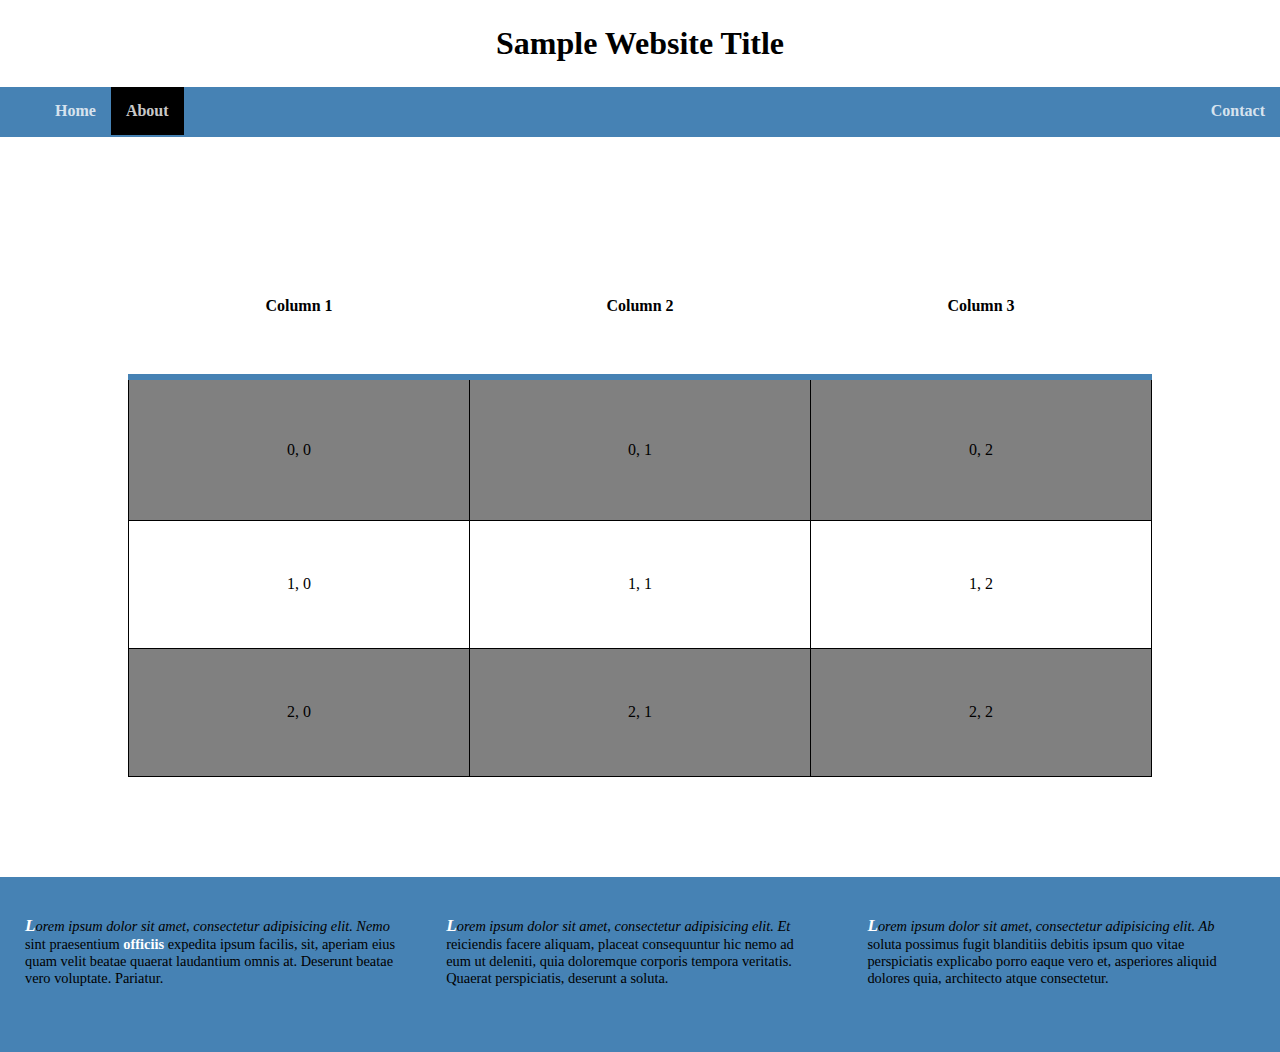
<file: about.html>
<!DOCTYPE html>
<html lang="en" dir="ltr">
  <head>
    <meta charset="utf-8">
    <title>Review HTML/CSS - About</title>

    <!-- Attach CSS here -->
    <link rel="stylesheet" href="./css/main.css">
    <link rel="stylesheet" href="./css/about.css">
  </head>
  <body>
    <header>
      <h1>Sample Website Title</h1>
      <nav>
        <ul>
          <li><a href="./index.html">Home</a></li>
          <li id="active"><a href="./about.html">About</a></li>
          <li class="pull-right"><a href="#">Contact</a></li>
        </ul>
      </nav>
    </header>
    <main>
      <table>
        <tr>
          <th>Column 1</th>
          <th>Column 2</th>
          <th>Column 3</th>
        </tr>
        <tr>
          <td>0, 0</td>
          <td>0, 1</td>
          <td>0, 2</td>
        </tr>
        <tr>
          <td>1, 0</td>
          <td>1, 1</td>
          <td>1, 2</td>
        </tr>
        <tr>
          <td>2, 0</td>
          <td>2, 1</td>
          <td>2, 2</td>
        </tr>
      </table>
    </main>
    <footer>
      <p>Lorem ipsum dolor sit amet, consectetur adipisicing elit. Nemo sint praesentium <span class="bold-text">officiis</span> expedita ipsum facilis, sit, aperiam eius quam velit beatae quaerat laudantium omnis at. Deserunt beatae vero voluptate. Pariatur.</p>
      <p>Lorem ipsum dolor sit amet, consectetur adipisicing elit. Et reiciendis facere aliquam, placeat consequuntur hic nemo ad eum ut deleniti, quia doloremque corporis tempora veritatis. Quaerat perspiciatis, deserunt a soluta.</p>
      <p>Lorem ipsum dolor sit amet, consectetur adipisicing elit. Ab soluta possimus fugit blanditiis debitis ipsum quo vitae perspiciatis explicabo porro eaque vero et, asperiores aliquid dolores quia, architecto atque consectetur.</p>
    </footer>
  </body>
</html>
</file>
<file: css/main.css>
body {
  margin: 0px;
}

/* TODO: add padding to top of sticky header */

header {
  position: sticky;
  top: 0;
  background-color: white;
  z-index: 100;
}

h1 {
  text-align: center;
  margin: 25px;
}

nav {
  width: 100%;
  height: 50px;
  background-color: steelblue;
  margin-bottom: 100px;

}

ul {
  height: 50px;
  list-style-type: none;

}

li {
  float: left;

}

li a {
  display: block;
  font-weight: bold;
  padding: 15px;
  text-decoration: none;
  color: rgba(255, 255, 255, 0.8);
}

li a:hover {
  background-color: black;
}

#active {
  background-color: black;
}

.pull-right {
  float: right;
}

figure {
  width: 50%;
  float: left;
  height: 500px;
}

img {
  display: block;
  margin: 25px auto; /* magrin is top, right, bottom, left */
}

figcaption {
  text-align: center;
  font-style: italic;
}

article {
  padding: 25px;
  height: 500px;
}

article>p {
  overflow-y: scroll;
  height: 50%;
  /* 50% of parent section */
}

p {
  padding: 50px;
  font-size: 130%;

}

footer {
  width:100%;
  margin-top: 100px;
  background-color: steelblue;
  height: 175px;
}

footer>p {
  width: 29%;
  float: left;
  padding:25px;
  font-size: 90%;
}

footer>p::first-letter {
  color: white;
  font-size: 120%;
  font-weight: bold;
}

footer>p::first-line {
  font-style: italic;

}
</file>
<file: css/about.css>
.bold-text {
  font-weight: bold;
  color: white;
}

table {
  width: 80vw;
  height: 60vh;
  margin: 50px auto;
  border-collapse: collapse;
}

table tr th {
  border-bottom: 6px solid steelblue; /* b-width, b-style, b-color */
}

table tr td {
  text-align: center;
  border: 1px solid black;

}

table tr:nth-child(even) {
  background-color: gray;
}

table tr td:hover {
  font-weight: bold;
  fonst-size: 150%;
  background-color: steelblue;
  color: white;
  cursor: pointer;
}

.mid-right {
  position: fixed;
  right: 0;
  bottom: 50%;
  z-index: 1;
}

.selector {
  color: red;
}

h6[class="selector pull-right"] {
  color: black;
  font-size: 250%;
}
</file>
